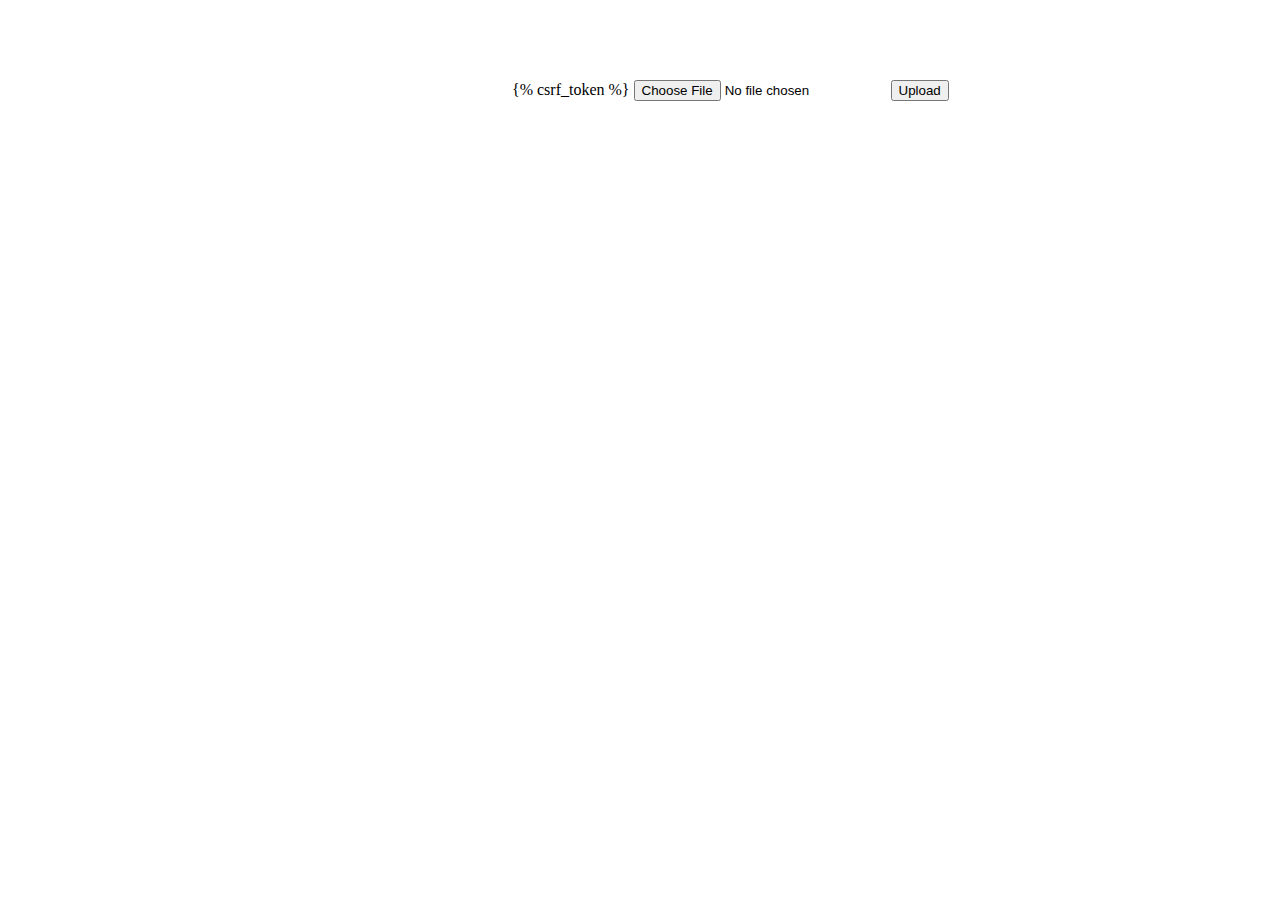
<file: SE324-Crossword/templates/index.html>
<!DOCTYPE html>
<html lang="en">
<head>
    <meta charset="UTF-8">
    <meta http-equiv="X-UA-Compatible" content="IE=edge">
    <meta name="viewport" content="width=device-width, initial-scale=1.0">
    <title>maze</title>
</head>
<body>
    <form method="post" enctype="multipart/form-data" action="/puzzle/"  style="align-items: center;left: 40%;position: absolute;top: 5rem;">
        {% csrf_token %}
        <input type="file" name="puzzle_words" accept=".txt">
        <button type="submit">Upload</button>
    </form>
</body>
</html>
</file>
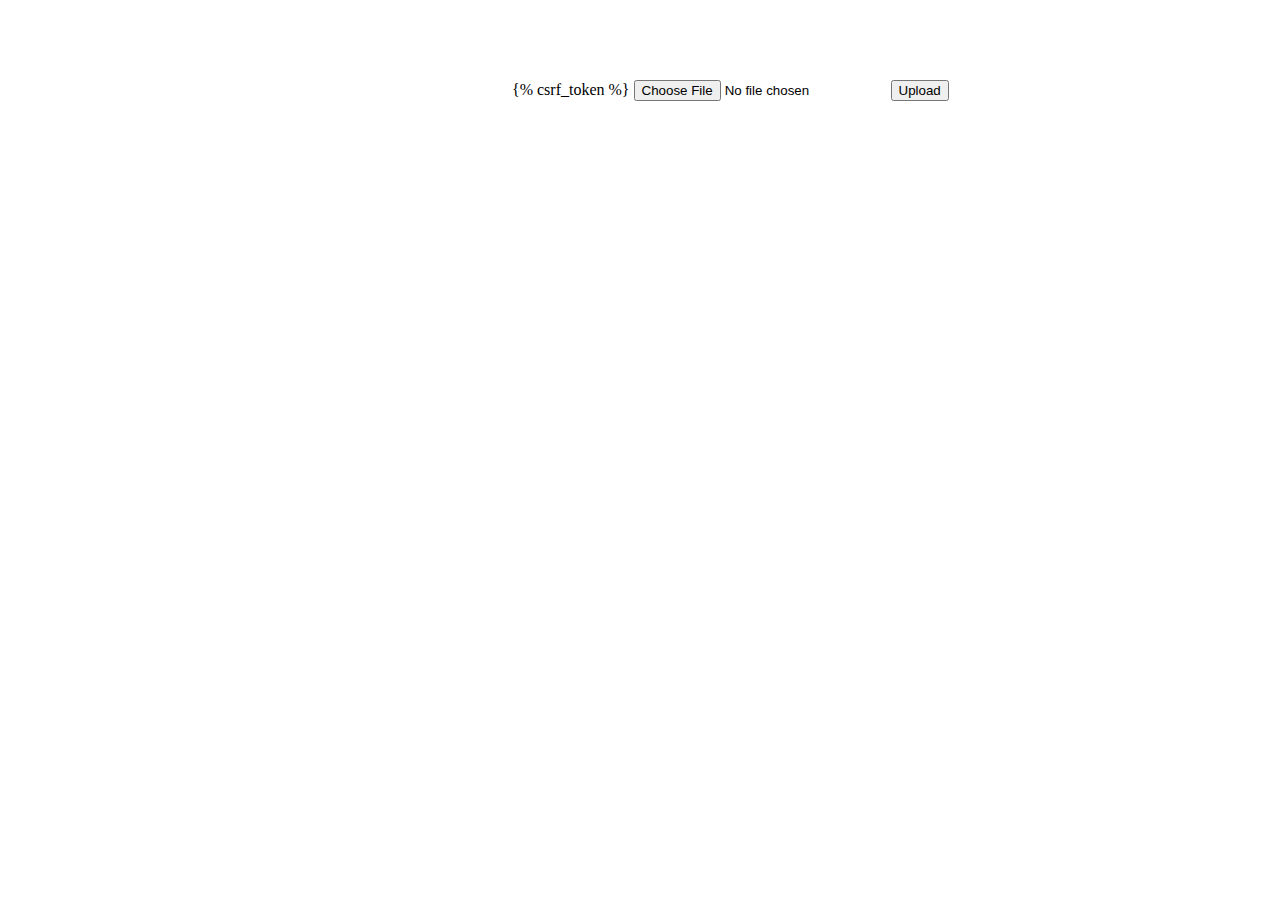
<file: SE324-Maze/templates/index.html>
<!DOCTYPE html>
<html lang="en">
<head>
    <meta charset="UTF-8">
    <meta http-equiv="X-UA-Compatible" content="IE=edge">
    <meta name="viewport" content="width=device-width, initial-scale=1.0">
    <title>maze</title>
</head>
<body>
    <form method="post" enctype="multipart/form-data" action="/maze/"  style="align-items: center;left: 40%;position: absolute;top: 5rem;">
        {% csrf_token %}
        <input type="file" name="maze2d" accept=".txt">
        <button type="submit">Upload</button>
    </form>
</body>
</html>
</file>
